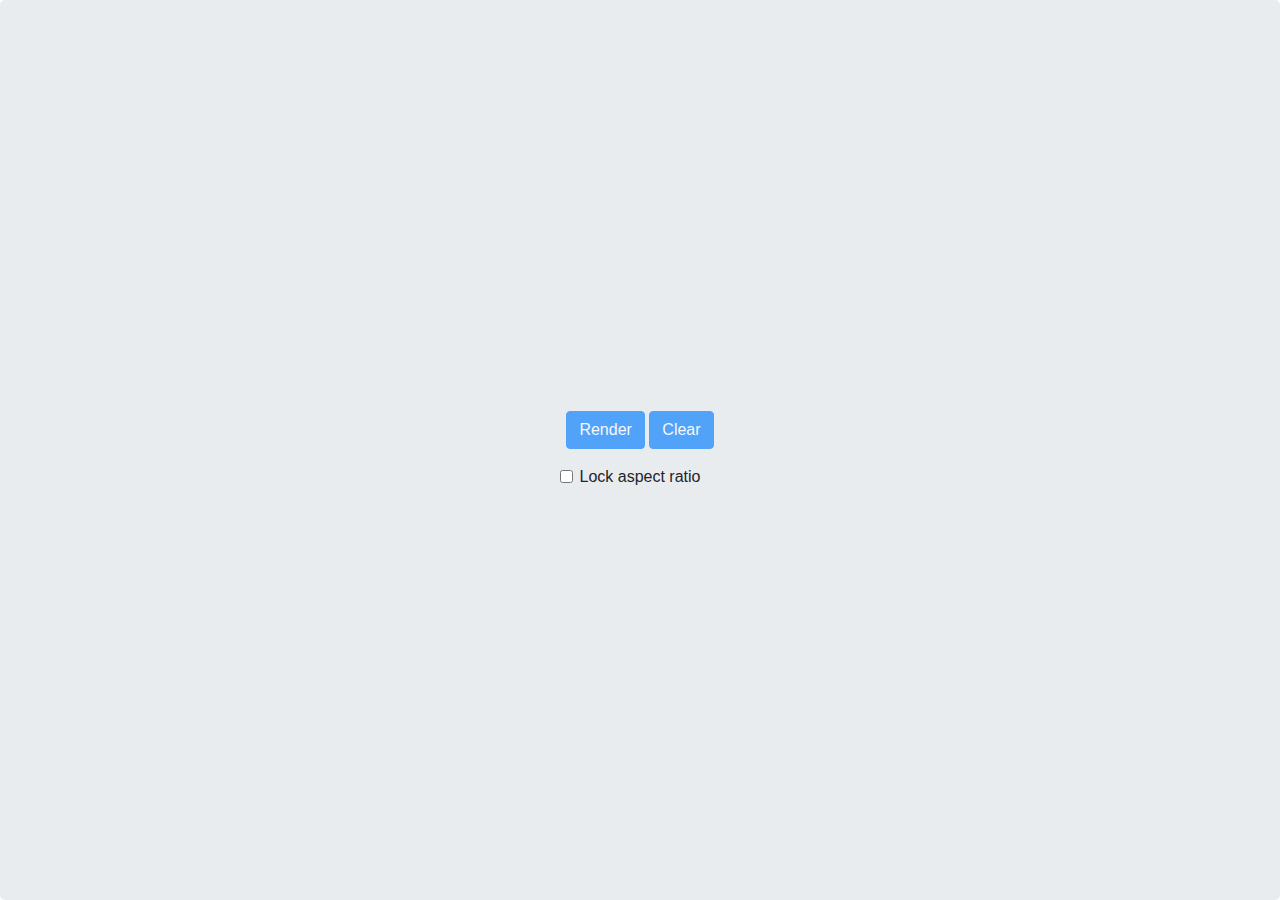
<file: box_selector.html>
<!DOCTYPE html>
<html lang="en">
<head>
    <meta charset="UTF-8">
    <meta name="viewport" content="width=device-width, initial-scale=1, shrink-to-fit=no">
    <title>Box selector</title>
    <link href="css/box_selector.css" type="text/css" rel="stylesheet">
    <link href="css/bootstrap.css" type="text/css" rel="stylesheet">
    <script src="https://d3js.org/d3.v4.min.js"></script>
    <script src="js/box_selector.js"></script>
</head>
<body>
    <div class="jumbotron d-flex align-items-center min-vh-100">
        <div class="container-fluid">
            <div class="row">
                <div class="col col-sm-12"><div id="container"></div></div>
            </div>
            <div id="inpGroup" class="row justify-content-center">
                <div class="col col-sm-12">
                    <button class="btn btn-primary" id="btnRender" disabled>Render</button>
                    <button class="btn btn-primary" id="btnClear" disabled>Clear</button>
                </div>
            </div>

            <div id="inpGroup2" class="row justify-content-center">
                <div class="col col-sm-12">
                    <input class="form-check-input form-check-inline" type="checkbox" value="" id="chkAspect">
                    <label class="form-check-label" for="chkAspect">Lock aspect ratio</label>
                </div>
            </div>
        </div>
    </div>
</body>
</html>
</file>
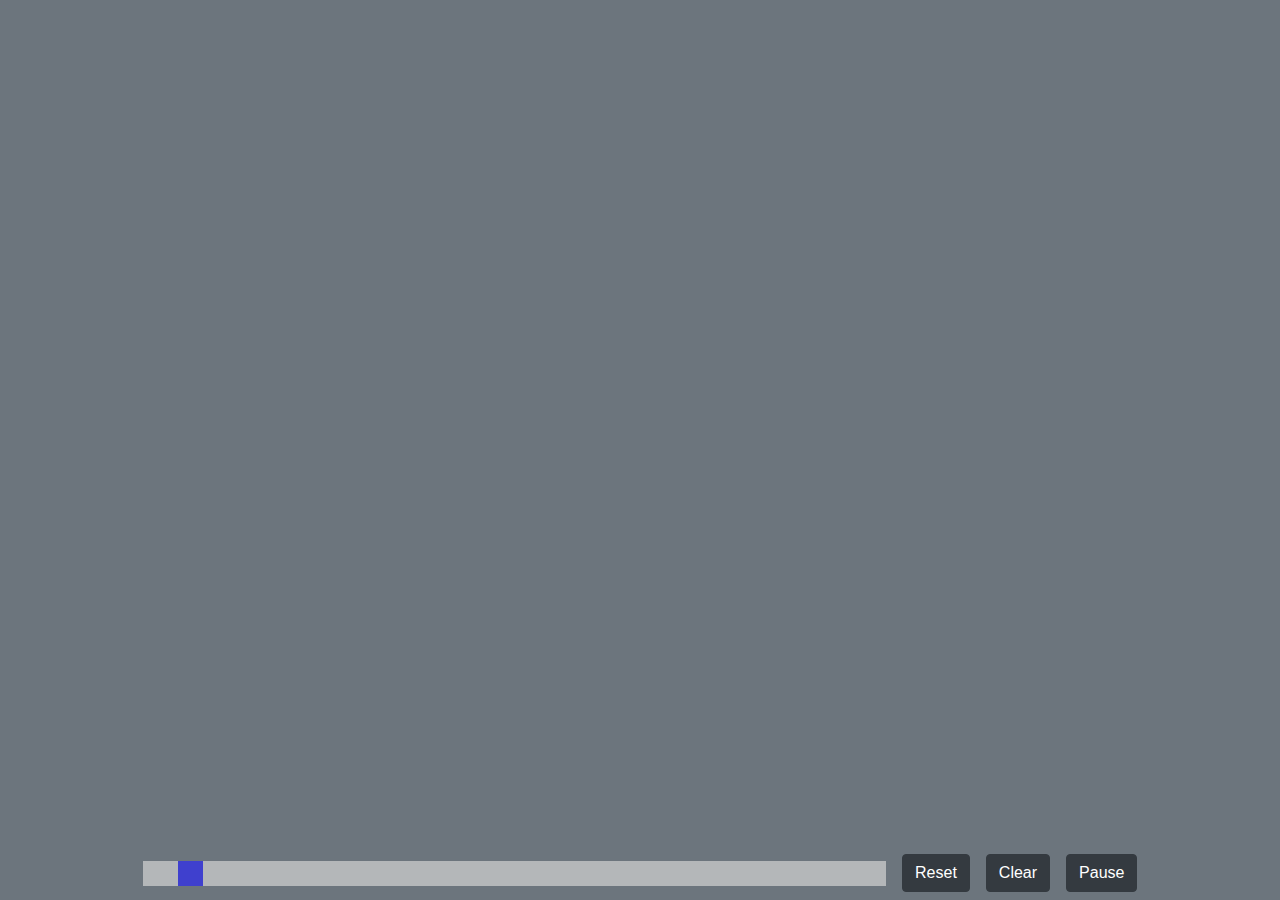
<file: conway.html>
<!DOCTYPE html>
<html lang="en">
<head>
    <meta charset="UTF-8">
    <meta name="viewport" content="width=device-width, initial-scale=1, shrink-to-fit=no">
    <link rel="stylesheet" href="https://stackpath.bootstrapcdn.com/bootstrap/4.3.1/css/bootstrap.min.css" integrity="sha384-ggOyR0iXCbMQv3Xipma34MD+dH/1fQ784/j6cY/iJTQUOhcWr7x9JvoRxT2MZw1T" crossorigin="anonymous">
    <title>Conway's game of life</title>
    <link href="css/style.css" type="text/css" rel="stylesheet">
</head>
<body>
    <div id="grid_container" class="grid_container">
        <div class="header"></div>
        <div id="content" class="content">
            <div id="grid" class="grid"></div>
        </div>
        <div id="control" class="footer">
            <form class="row form-inline justify-content-center align-items-center" id="form">
                <!--<div class="footer-col">
                    <p id="sliderVal"></p>
                </div>-->
                <div class="footer-col-wide text-light">
                    <!--<label for="sliderDelay">Interval</label>-->
                    <!--100ms-->
                    <input type="range" id="sliderDelay" min="0" max="10" value="5" class="slider align-self-center">
                    <!--5s-->
                </div>
                <!--<div class="footer-col-wide">
                    <input type="number" class="form-control" id="inpDelay" placeholder="Enter delay (ms)">
                </div>
                <div class="footer-col">
                    <button id="btnDelay" type="submit" class="btn btn-dark">Set delay</button>
                </div>-->
                <div class="footer-col">
                    <button id="btnReset" type="button" class="btn btn-dark">Reset</button>
                </div>
                <div class="footer-col">
                    <button id="btnClear" type="button" class="btn btn-dark">Clear</button>
                </div>
                <div class="footer-col">
                    <button id="btnPause" type="button" class="btn btn-dark">Pause</button>
                </div>
            </form>
        </div>
    </div>
    <script src="https://d3js.org/d3.v4.min.js"></script>
    <script src="https://code.jquery.com/jquery-3.3.1.slim.min.js" integrity="sha384-q8i/X+965DzO0rT7abK41JStQIAqVgRVzpbzo5smXKp4YfRvH+8abtTE1Pi6jizo" crossorigin="anonymous"></script>
    <script src="https://cdnjs.cloudflare.com/ajax/libs/popper.js/1.14.7/umd/popper.min.js" integrity="sha384-UO2eT0CpHqdSJQ6hJty5KVphtPhzWj9WO1clHTMGa3JDZwrnQq4sF86dIHNDz0W1" crossorigin="anonymous"></script>
    <script src="https://stackpath.bootstrapcdn.com/bootstrap/4.3.1/js/bootstrap.min.js" integrity="sha384-JjSmVgyd0p3pXB1rRibZUAYoIIy6OrQ6VrjIEaFf/nJGzIxFDsf4x0xIM+B07jRM" crossorigin="anonymous"></script>
    <script src="js/conway.js" type="text/javascript"></script>
</body>
</html>
</file>
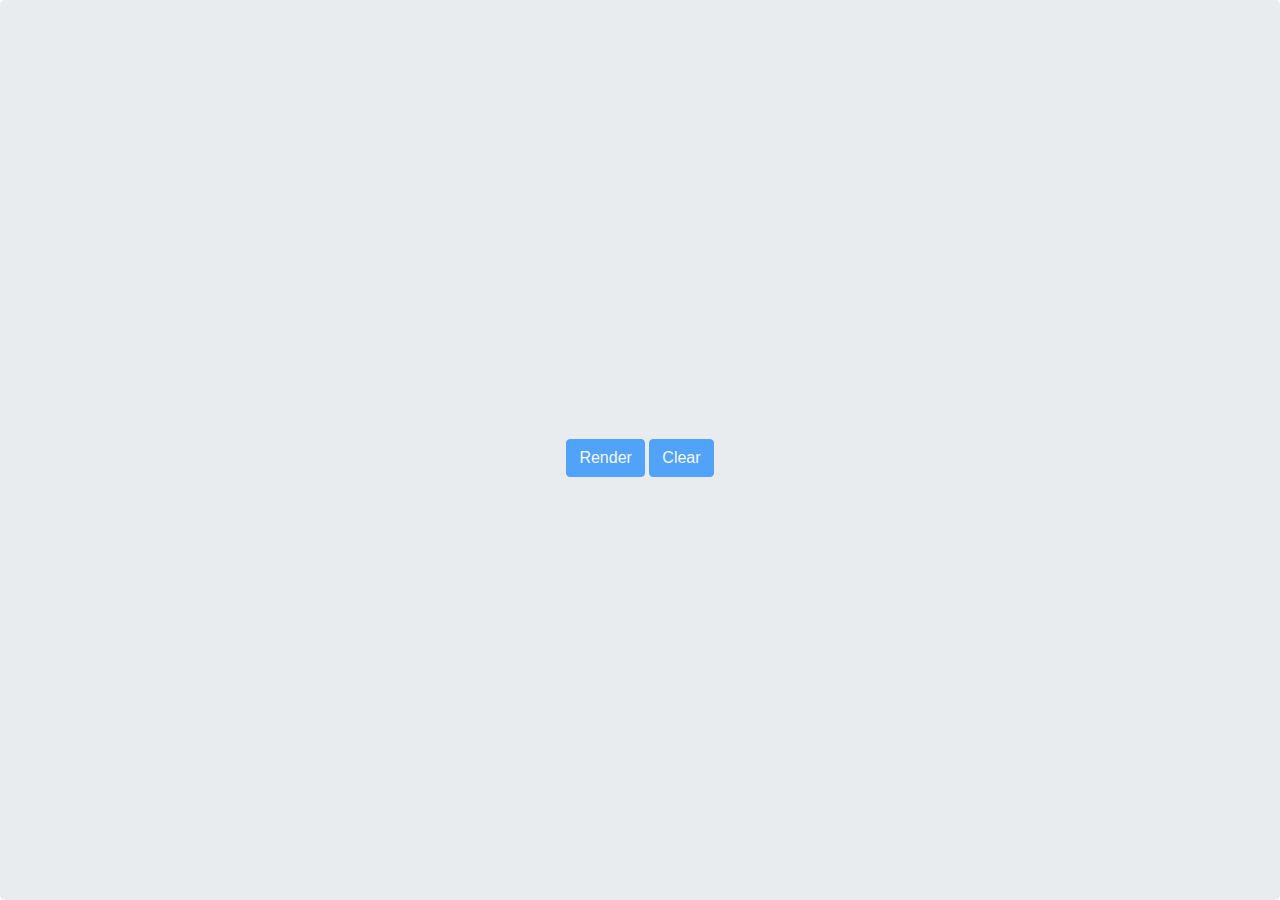
<file: mandelbrot.html>
<!DOCTYPE html>
<html lang="en">
<head>
    <meta charset="UTF-8">
    <meta name="viewport" content="width=device-width, initial-scale=1, shrink-to-fit=no">
    <title>Mandelbrot Set</title>
    <link href="css/mandelbrot.css" type="text/css" rel="stylesheet">
    <link href="css/bootstrap.css" type="text/css" rel="stylesheet">
    <script src="https://code.jquery.com/jquery-3.3.1.slim.min.js" integrity="sha384-q8i/X+965DzO0rT7abK41JStQIAqVgRVzpbzo5smXKp4YfRvH+8abtTE1Pi6jizo" crossorigin="anonymous"></script>
    <script src="https://cdnjs.cloudflare.com/ajax/libs/popper.js/1.14.7/umd/popper.min.js" integrity="sha384-UO2eT0CpHqdSJQ6hJty5KVphtPhzWj9WO1clHTMGa3JDZwrnQq4sF86dIHNDz0W1" crossorigin="anonymous"></script>
    <script src="https://stackpath.bootstrapcdn.com/bootstrap/4.3.1/js/bootstrap.min.js" integrity="sha384-JjSmVgyd0p3pXB1rRibZUAYoIIy6OrQ6VrjIEaFf/nJGzIxFDsf4x0xIM+B07jRM" crossorigin="anonymous"></script>
    <script src="js/js-colormaps.js"></script>
    <script src="https://d3js.org/d3.v4.min.js"></script>
    <script src="js/mandelbrot.js"></script>
</head>
<body>
    <!--<div id="loader"></div>-->
    <div class="jumbotron d-flex align-items-center min-vh-100">
        <div class="container-fluid">
            <div class="progress row">
                <div id="progressBar" class="progress-bar" role="progressbar" aria-valuenow="0" aria-valuemin="0" aria-valuemax="100" style="width: 0"></div>
            </div>
            <div class="row">
                <div class="col col-sm-12">
                    <div id="container"></div>
                </div>
            </div>
            <div id="inpGroup" class="row justify-content-center">
                <div class="col col-sm-12">
                    <button class="btn btn-primary" id="btnRender" disabled>Render</button>
                    <button class="btn btn-primary" id="btnClear" disabled>Clear</button>
                </div>
            </div>
        </div>
    </div>
</body>
</html>
</file>
